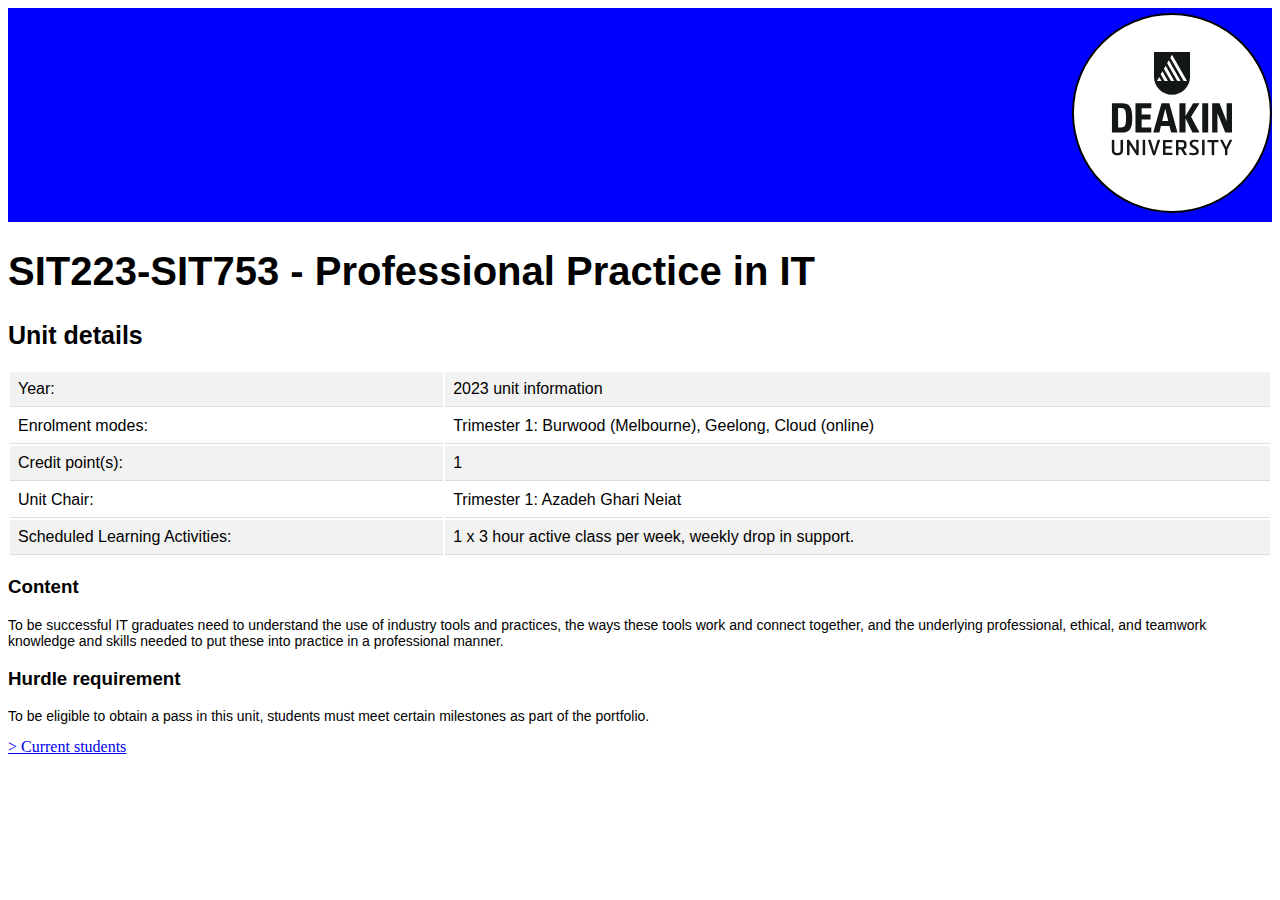
<file: index.html>
<!DOCTYPE html>
<html>
<head>
<title> Home </title>
<link rel="stylesheet" type="text/css" media="screen" href="main.css"/>
</head>

<div >
    <img src="logo.svg" alt="Deakin" width="200" height="210" >
</div>
    
<body>
<h1>SIT223-SIT753 - Professional Practice in IT</h1>
<h2> Unit details</h2>
<table style="width:100%">
	<tr>
		<td>Year: </td>
		<td>2023 unit information</td>
	</tr>
	<tr>
		<td>Enrolment modes:</td>
		<td>Trimester 1: Burwood (Melbourne), Geelong, Cloud (online)</td>
	</tr>
	<tr>
		<td>Credit point(s):</td>
		<td>1</td>
	</tr>
	<tr>
		<td> Unit Chair:</td>
		<td> Trimester 1: Azadeh Ghari Neiat</td>
	</tr>
	<tr>
		<td> Scheduled Learning Activities:</td>
		<td> 1 x 3 hour active class per week, weekly drop in support.</td>
	</tr>
</table>
<h3>Content</h3>
<p>To be successful IT graduates need to understand the use of industry tools and practices, 
    the ways these tools work and connect together, and the underlying professional, ethical, 
    and teamwork knowledge and skills needed to put these into practice in a professional manner.
</p>
<h3>Hurdle requirement</h3>
<p>To be eligible to obtain a pass in this unit, students must meet certain milestones as part of the portfolio.</p>
<a href="https://www.deakin.edu.au/students/enrolment-and-fees/fees"> > Current students</a>
</body>
</html>
</file>
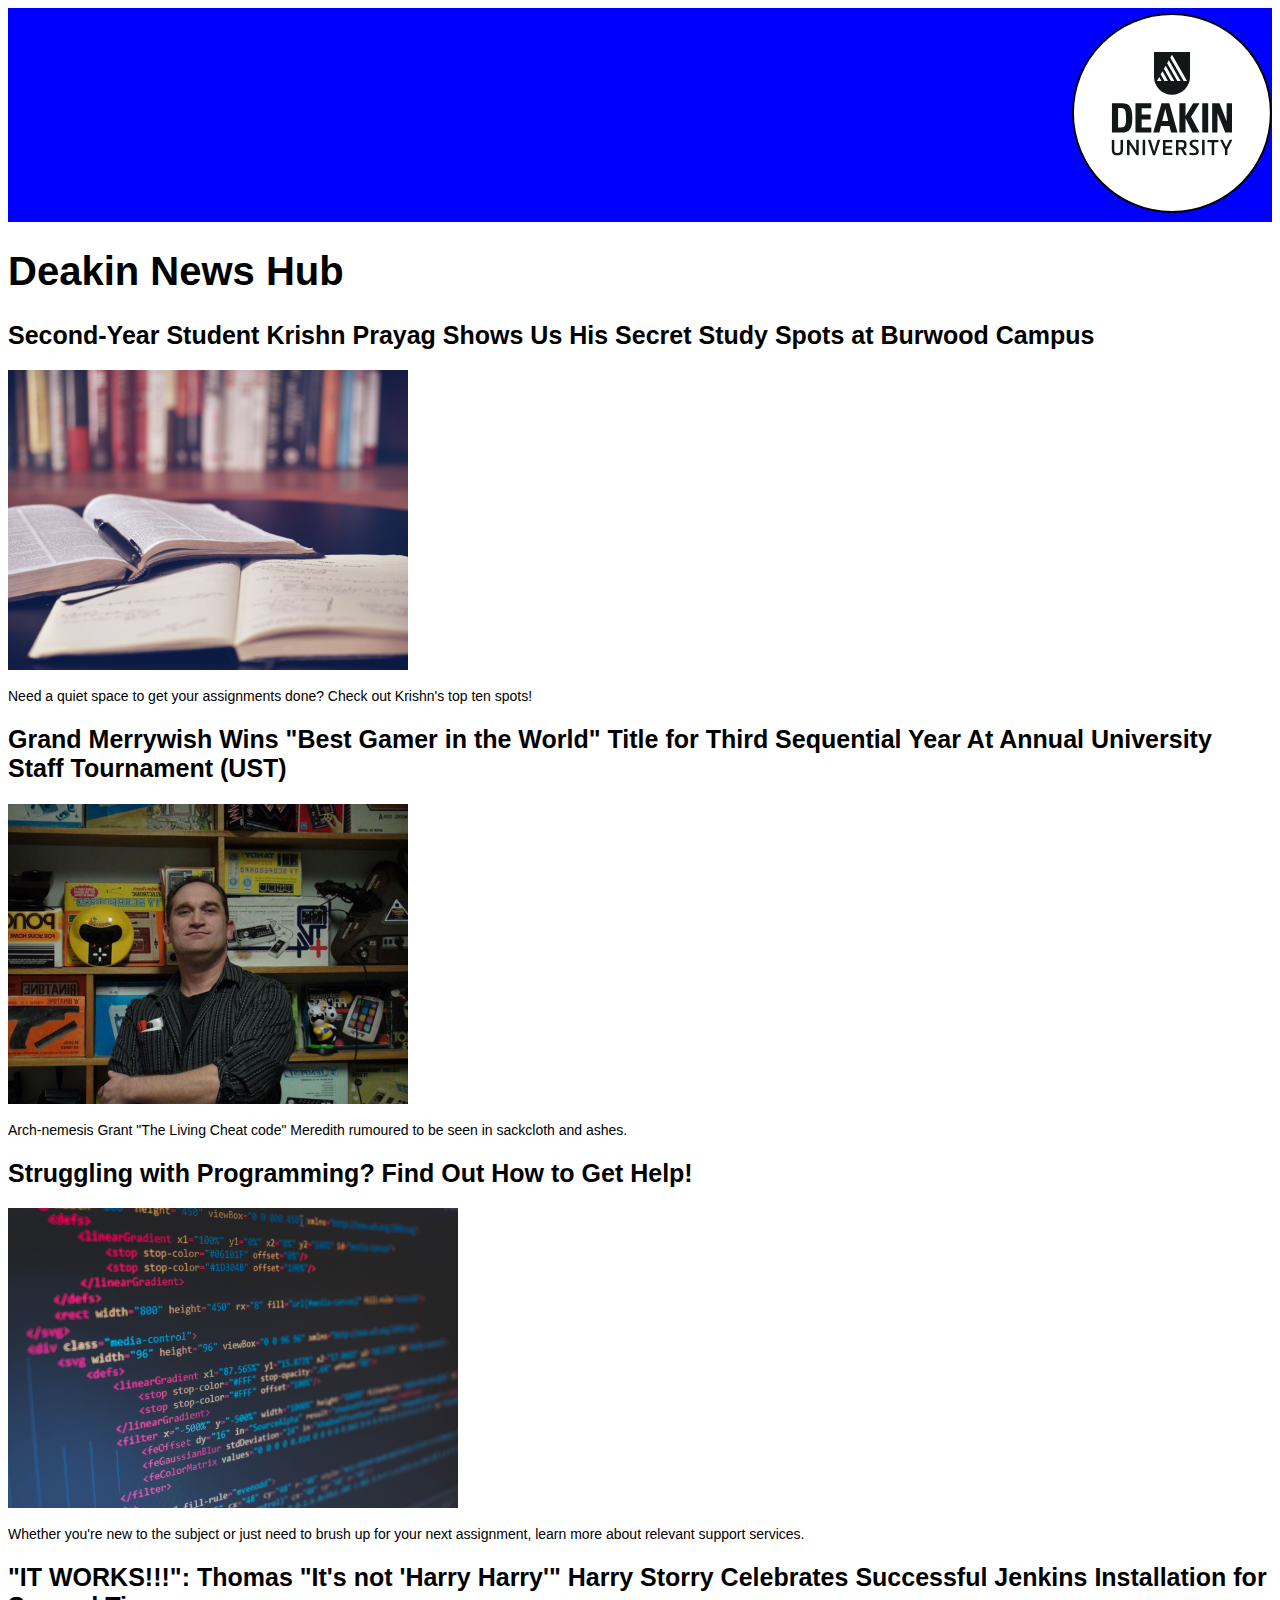
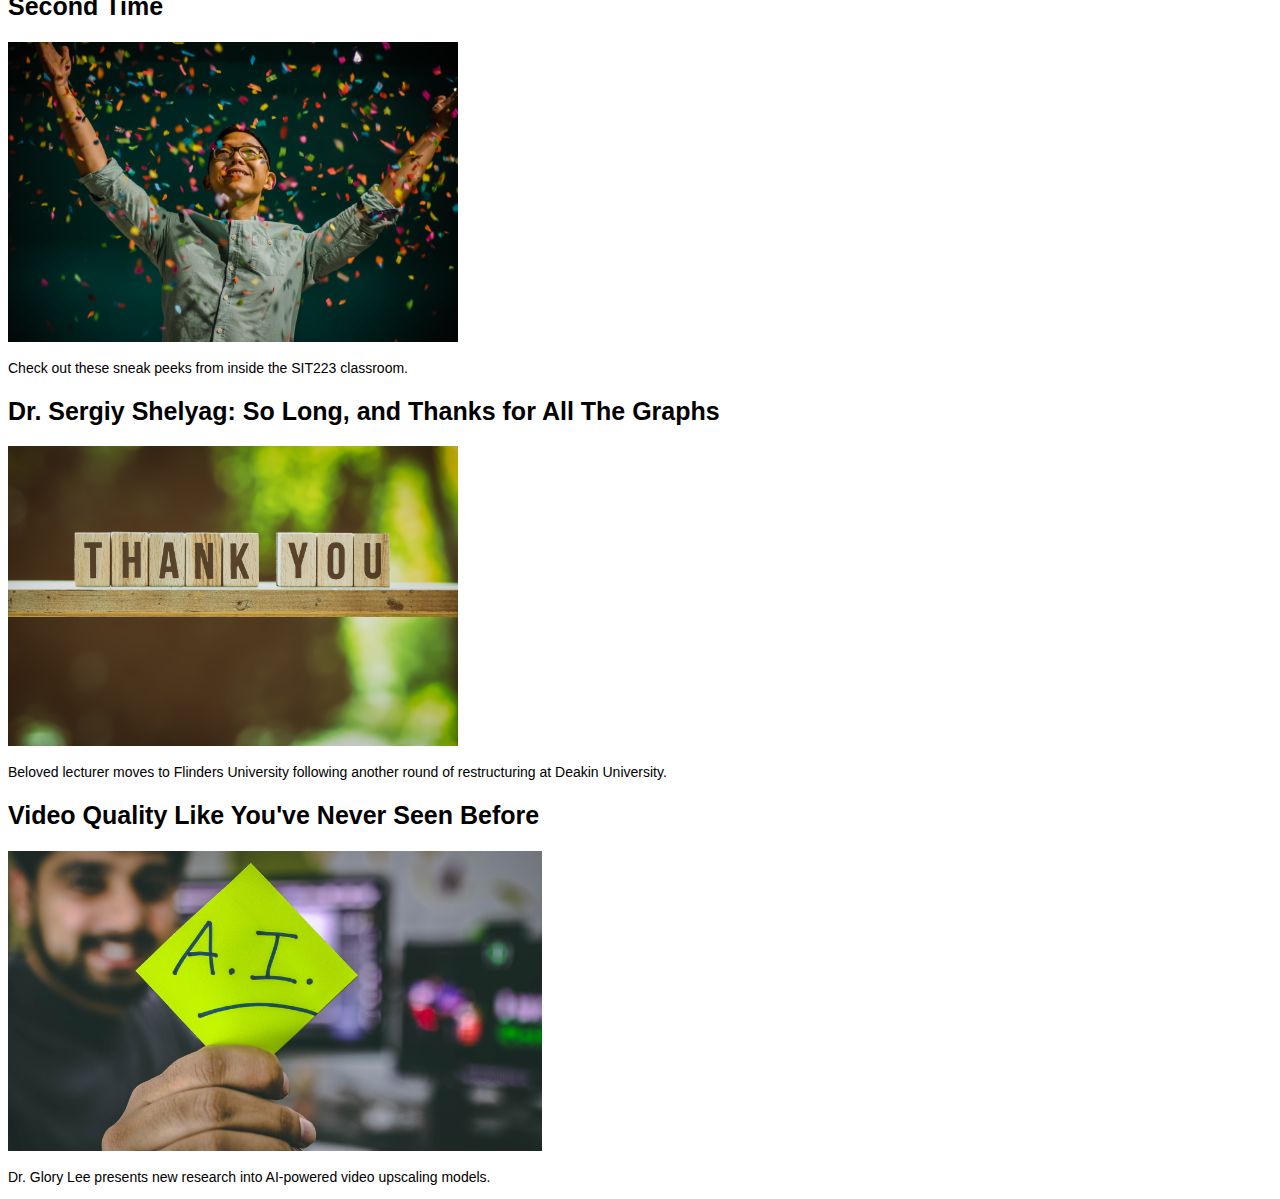
<file: news.html>
<!DOCTYPE html>
<html>
<head>
<title> News </title>
<link rel="stylesheet" type="text/css" media="screen" href="main.css"/>
</head>

<div >
    <img src="logo.svg" alt="Deakin" width="200" height="210" >
</div>
    
<body>
<h1>Deakin News Hub</h1>

<h2>Second-Year Student Krishn Prayag Shows Us His Secret Study Spots at Burwood Campus</h2>
<img src="aaron-burden-QJDzYT_K8Xg-unsplash.jpg" style="height:300px;">
<p>
	Need a quiet space to get your assignments done? Check out Krishn's top ten spots!
</p>

<h2>Grand Merrywish Wins "Best Gamer in the World" Title for Third Sequential Year At Annual University Staff Tournament (UST)</h2>
<img src="grand merrywish best gamer (grand meredith flipped).jpg" style="height:300px;">
<p>
	Arch-nemesis Grant "The Living Cheat code" Meredith rumoured to be seen in sackcloth and ashes.
</p>

<h2>Struggling with Programming? Find Out How to Get Help!</h2>
<img src="florian-olivo-4hbJ-eymZ1o-unsplash.jpg" style="height:300px;">
<p>
	Whether you're new to the subject or just need to brush up for your next assignment, learn more about relevant support services.
</p>

<h2>"IT WORKS!!!": Thomas "It's not 'Harry Harry'" Harry Storry Celebrates Successful Jenkins Installation for Second Time</h2>
<img src="ambreen-hasan-E9ANYNkN4Sc-unsplash.jpg" style="height:300px;">
<p>
	Check out these sneak peeks from inside the SIT223 classroom.
</p>

<h2>Dr. Sergiy Shelyag: So Long, and Thanks for All The Graphs</h2>
<img src="alexas_fotos-pnGjbJEmU3o-unsplash.jpg" style="height:300px;">
<p>
	Beloved lecturer moves to Flinders University following another round of restructuring at Deakin University.
</p>

<h2>Video Quality Like You've Never Seen Before</h2>
<img src="hitesh-choudhary-t1PaIbMTJIM-unsplash.jpg" style="height:300px;">
<p>
	Dr. Glory Lee presents new research into AI-powered video upscaling models.
</p>

</body>
</html>
</file>
<file: main.css>
h1 {
  font-size: 40px;
  font-family: Arial
}
h2 {
  font-size: 25px;
  font-family: Arial
}
h3 {
  font-family: Arial
}
p {
  font-size: 14px;
  font-family: Arial
}
div{
  background-color: blue;
  text-align: right;
}
th, td {
padding: 8px;
text-align: left;
border-bottom: 1px solid #ddd;
font-family: Arial
}
tr:nth-child(odd) {background-color: #f2f2f2;}
</file>
